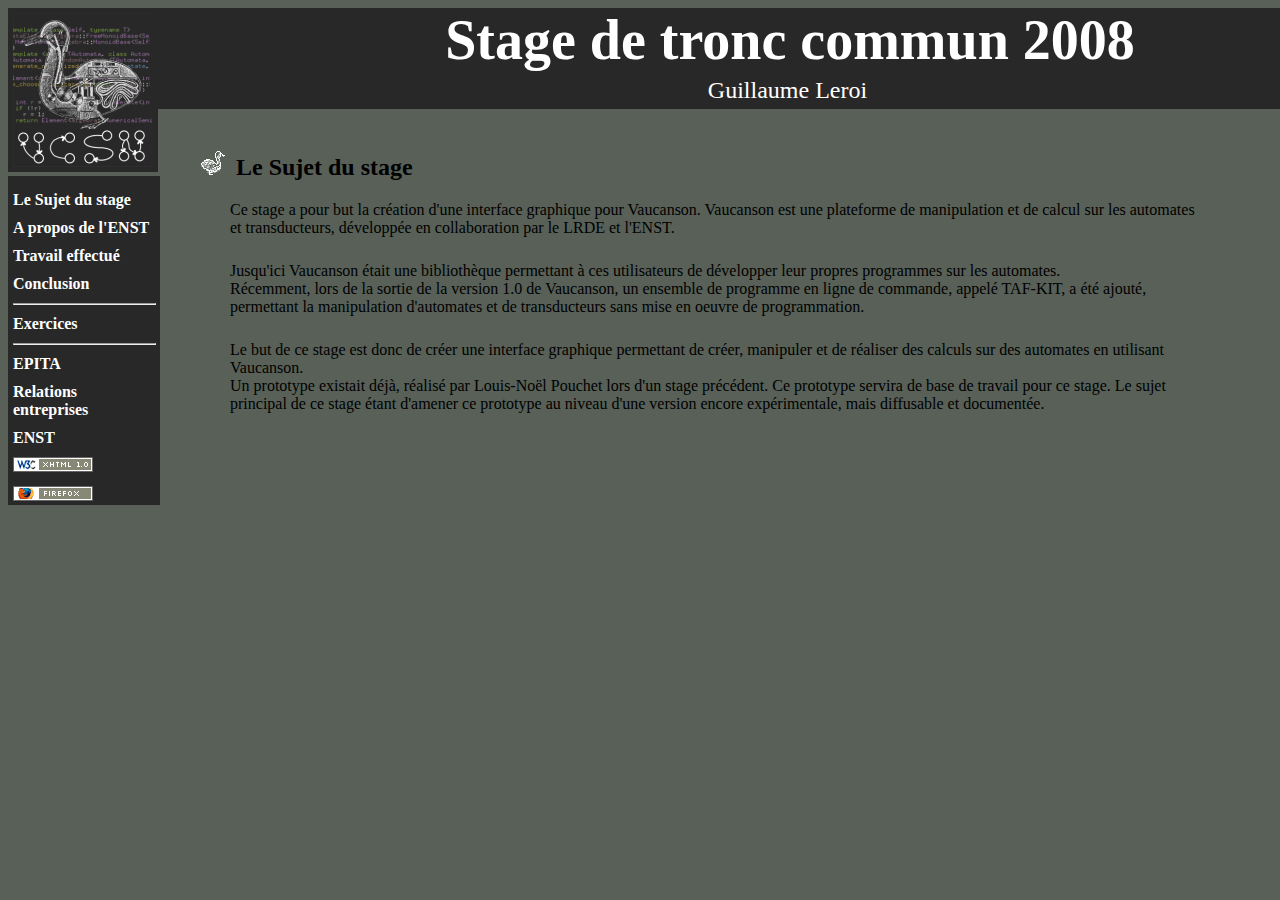
<file: stage/site/index.htm>
<!DOCTYPE html PUBLIC "-//W3C//DTD XHTML 1.0 Strict//EN" "http://www.w3.org/TR/xhtml1/DTD/xhtml1-transitional.dtd">
<html lang="fr">
  <head>
    <meta http-equiv="Content-Type" content="text/html; charset=iso-8859-1"/>
    <meta name="keywords" content="Leroi Guillaume, ENST, vaucanson,
				   automate, java"/>
    <link rel="stylesheet" type="text/css" href="css/stage.css" />
    <title>Stage de tronc commun 2008 - Leroi Guillaume</title>
  </head>

  <body>

    <div id="header">
      <h1>
	Stage de tronc commun 2008
      </h1>
      <h2>
	Guillaume Leroi
      </h2>
    </div>

    <div id="menu">
      <img src="img/vaucanson.png" alt="Icone menu"/>
      <ul>
        
               <li><a href="index.htm"> Le Sujet du stage </a></li>
          
               <li><a href="entreprise.htm"> A propos de l'ENST </a></li>
          
               <li><a href="travail.htm"> Travail effectu� </a></li>
          
               <li><a href="conclusion.htm"> Conclusion </a></li>
          
               <li><hr/> </li>
          
               <li><a href="exercices.htm"> Exercices </a></li>
          
       <li><hr/></li>
       <li><a href="http://www.epita.fr">EPITA</a></li>
       <li><a href="http://www.entreprises.epita.fr">Relations entreprises</a></li>
       <li><a href="http://www.enst.fr">ENST</a></li>

       <li>
          <a href="http://validator.w3.org/check?uri=referer">
          <img src="img/logo-xhtml.png" alt="Valid XHTML 1.0 Strict" />
          </a>
       </li>

       <li>
          <a href="http://www.mozilla-europe.org/fr/products/firefox/">
          <img src="img/logo-firefox.png" alt="Con�u pour Firefox" />
          </a>
       </li>


      </ul>
    </div>

    <div id="body">
      <h2><img src="img/mini_vaucanson.png" alt="Icone sous titre"/> Le Sujet du stage </h2>
       
          <p>

       
            Ce stage a pour but la cr�ation d'une interface graphique pour

       
            Vaucanson.  Vaucanson est une plateforme de manipulation et de

       
            calcul sur les automates et transducteurs, d�velopp�e en

       
            collaboration par le LRDE et l'ENST.

       
          </p>

       
          

       
          <p>

       
            Jusqu'ici Vaucanson �tait une biblioth�que permettant � ces

       
            utilisateurs de d�velopper leur propres programmes sur les

       
            automates. <br/>

       
            R�cemment, lors de la sortie de la version 1.0 de Vaucanson,

       
            un ensemble de programme en ligne de commande, appel� TAF-KIT,

       
            a �t� ajout�, permettant la manipulation d'automates et de

       
            transducteurs sans mise en oeuvre de programmation.

       
          </p>

       
          

       
          <p>

       
            Le but de ce stage est donc de cr�er une interface graphique

       
            permettant de cr�er, manipuler et de r�aliser des calculs sur

       
            des automates en utilisant Vaucanson.<br/>

       
            Un prototype existait d�j�, r�alis� par Louis-No�l Pouchet

       
            lors d'un stage pr�c�dent. Ce prototype servira de base de

       
            travail pour ce stage. Le sujet principal de ce stage �tant

       
            d'amener ce prototype au niveau d'une version encore

       
            exp�rimentale, mais diffusable et document�e.<br/>

       
          </p>

       
    </div>

  </body>

</html>
</file>
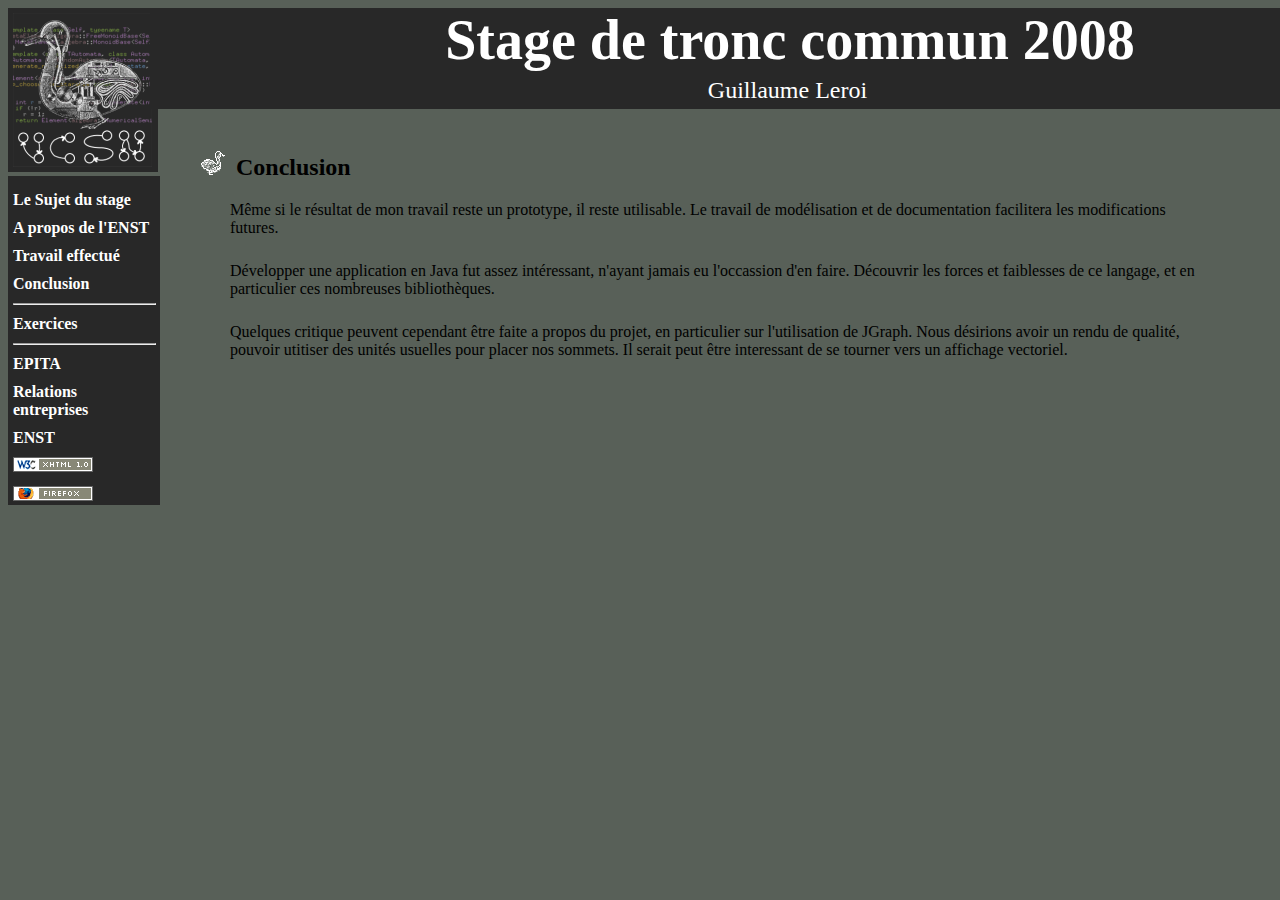
<file: stage/site/conclusion.htm>
<!DOCTYPE html PUBLIC "-//W3C//DTD XHTML 1.0 Strict//EN" "http://www.w3.org/TR/xhtml1/DTD/xhtml1-transitional.dtd">
<html lang="fr">
  <head>
    <meta http-equiv="Content-Type" content="text/html; charset=iso-8859-1"/>
    <meta name="keywords" content="Leroi Guillaume, ENST, vaucanson,
				   automate, java"/>
    <link rel="stylesheet" type="text/css" href="css/stage.css" />
    <title>Stage de tronc commun 2008 - Leroi Guillaume</title>
  </head>

  <body>

    <div id="header">
      <h1>
	Stage de tronc commun 2008
      </h1>
      <h2>
	Guillaume Leroi
      </h2>
    </div>

    <div id="menu">
      <img src="img/vaucanson.png" alt="Icone menu"/>
      <ul>
        
               <li><a href="index.htm"> Le Sujet du stage </a></li>
          
               <li><a href="entreprise.htm"> A propos de l'ENST </a></li>
          
               <li><a href="travail.htm"> Travail effectu� </a></li>
          
               <li><a href="conclusion.htm"> Conclusion </a></li>
          
               <li><hr/> </li>
          
               <li><a href="exercices.htm"> Exercices </a></li>
          
       <li><hr/></li>
       <li><a href="http://www.epita.fr">EPITA</a></li>
       <li><a href="http://www.entreprises.epita.fr">Relations entreprises</a></li>
       <li><a href="http://www.enst.fr">ENST</a></li>

       <li>
          <a href="http://validator.w3.org/check?uri=referer">
          <img src="img/logo-xhtml.png" alt="Valid XHTML 1.0 Strict" />
          </a>
       </li>

       <li>
          <a href="http://www.mozilla-europe.org/fr/products/firefox/">
          <img src="img/logo-firefox.png" alt="Con�u pour Firefox" />
          </a>
       </li>


      </ul>
    </div>

    <div id="body">
      <h2><img src="img/mini_vaucanson.png" alt="Icone sous titre"/> Conclusion </h2>
       
          <p>

       
            M�me si le r�sultat de mon travail reste un prototype, il reste

       
            utilisable. Le travail de mod�lisation et de documentation

       
            facilitera les modifications futures.

       
          </p>

       
          

       
          <p>

       
            D�velopper une application en Java fut assez int�ressant, n'ayant

       
            jamais eu l'occassion d'en faire. D�couvrir les forces et faiblesses

       
            de ce langage, et en particulier ces nombreuses biblioth�ques.

       
          </p>

       
          

       
          <p>

       
            Quelques critique peuvent cependant �tre faite a propos du projet,

       
            en particulier sur l'utilisation de JGraph. Nous d�sirions avoir un

       
            rendu de qualit�, pouvoir utitiser des unit�s usuelles pour placer

       
            nos sommets. Il serait peut �tre interessant de se tourner vers un

       
            affichage vectoriel.

       
          </p>

       
    </div>

  </body>

</html>
</file>
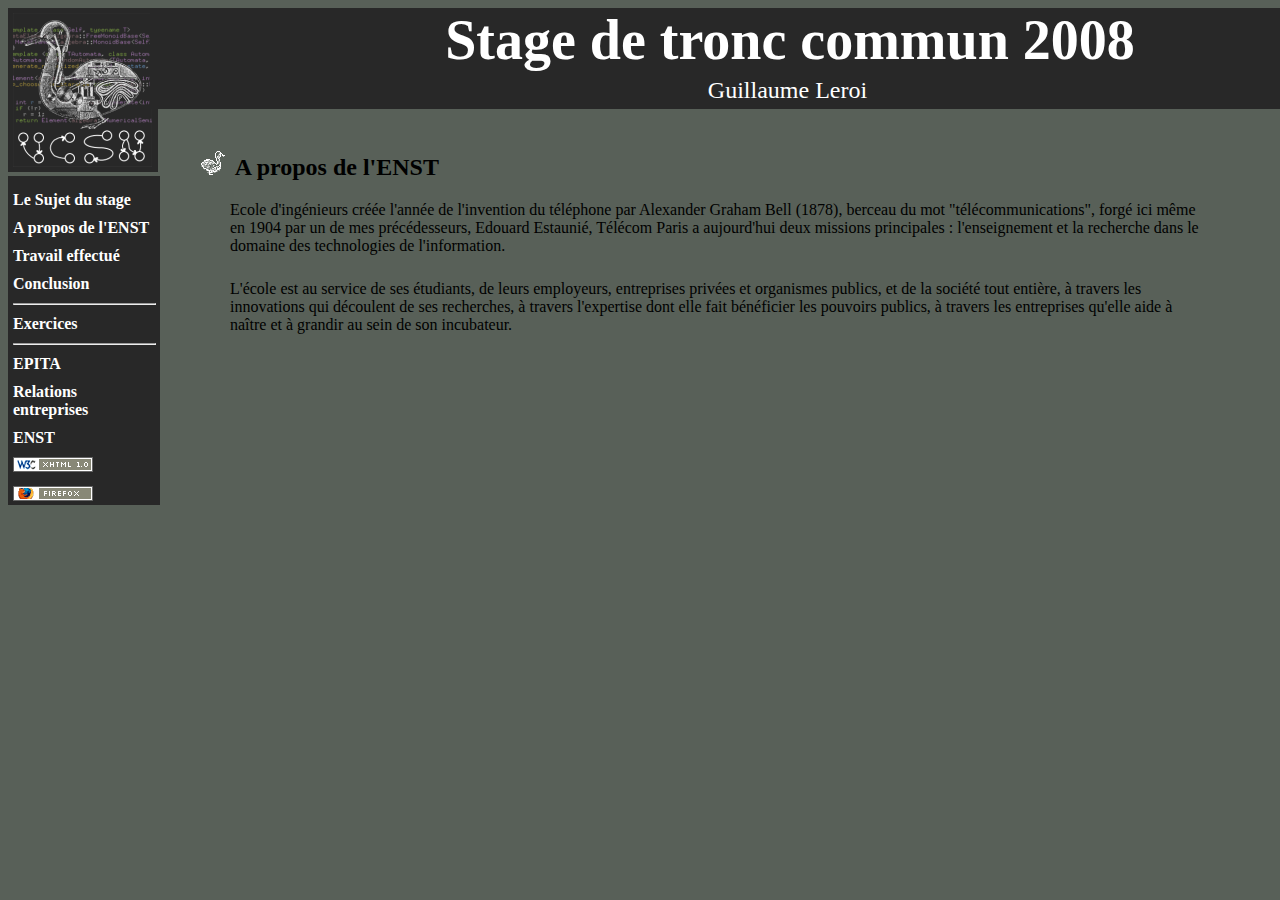
<file: stage/site/entreprise.htm>
<!DOCTYPE html PUBLIC "-//W3C//DTD XHTML 1.0 Strict//EN" "http://www.w3.org/TR/xhtml1/DTD/xhtml1-transitional.dtd">
<html lang="fr">
  <head>
    <meta http-equiv="Content-Type" content="text/html; charset=iso-8859-1"/>
    <meta name="keywords" content="Leroi Guillaume, ENST, vaucanson,
				   automate, java"/>
    <link rel="stylesheet" type="text/css" href="css/stage.css" />
    <title>Stage de tronc commun 2008 - Leroi Guillaume</title>
  </head>

  <body>

    <div id="header">
      <h1>
	Stage de tronc commun 2008
      </h1>
      <h2>
	Guillaume Leroi
      </h2>
    </div>

    <div id="menu">
      <img src="img/vaucanson.png" alt="Icone menu"/>
      <ul>
        
               <li><a href="index.htm"> Le Sujet du stage </a></li>
          
               <li><a href="entreprise.htm"> A propos de l'ENST </a></li>
          
               <li><a href="travail.htm"> Travail effectu� </a></li>
          
               <li><a href="conclusion.htm"> Conclusion </a></li>
          
               <li><hr/> </li>
          
               <li><a href="exercices.htm"> Exercices </a></li>
          
       <li><hr/></li>
       <li><a href="http://www.epita.fr">EPITA</a></li>
       <li><a href="http://www.entreprises.epita.fr">Relations entreprises</a></li>
       <li><a href="http://www.enst.fr">ENST</a></li>

       <li>
          <a href="http://validator.w3.org/check?uri=referer">
          <img src="img/logo-xhtml.png" alt="Valid XHTML 1.0 Strict" />
          </a>
       </li>

       <li>
          <a href="http://www.mozilla-europe.org/fr/products/firefox/">
          <img src="img/logo-firefox.png" alt="Con�u pour Firefox" />
          </a>
       </li>


      </ul>
    </div>

    <div id="body">
      <h2><img src="img/mini_vaucanson.png" alt="Icone sous titre"/> A propos de l'ENST </h2>
       
          <p>

       
            Ecole d'ing�nieurs cr��e l'ann�e de l'invention du t�l�phone par

       
            Alexander Graham Bell (1878), berceau du mot "t�l�communications",

       
            forg� ici m�me en 1904 par un de mes pr�c�desseurs, Edouard Estauni�,

       
            T�l�com Paris a aujourd'hui deux missions principales : l'enseignement

       
            et la recherche dans le domaine des technologies de

       
            l'information.

       
          </p>

       
          

       
          <p>

       
            L'�cole est au service de ses �tudiants, de leurs

       
            employeurs, entreprises priv�es et organismes publics, et de la

       
            soci�t� tout enti�re, � travers les innovations qui d�coulent de ses

       
            recherches, � travers l'expertise dont elle fait b�n�ficier les

       
            pouvoirs publics, � travers les entreprises qu'elle aide � na�tre et �

       
            grandir au sein de son incubateur.

       
          </p>

       
    </div>

  </body>

</html>
</file>
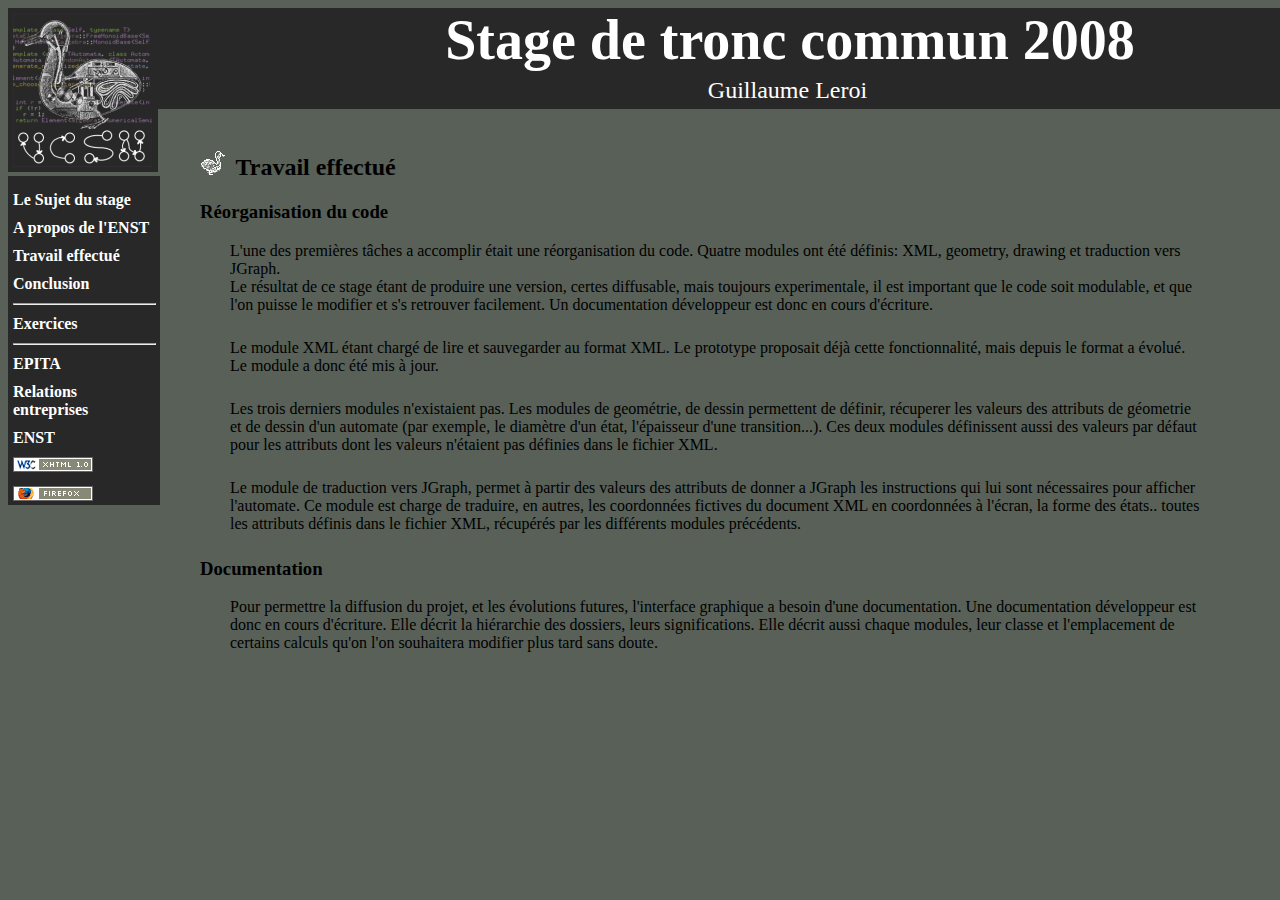
<file: stage/site/travail.htm>
<!DOCTYPE html PUBLIC "-//W3C//DTD XHTML 1.0 Strict//EN" "http://www.w3.org/TR/xhtml1/DTD/xhtml1-transitional.dtd">
<html lang="fr">
  <head>
    <meta http-equiv="Content-Type" content="text/html; charset=iso-8859-1"/>
    <meta name="keywords" content="Leroi Guillaume, ENST, vaucanson,
				   automate, java"/>
    <link rel="stylesheet" type="text/css" href="css/stage.css" />
    <title>Stage de tronc commun 2008 - Leroi Guillaume</title>
  </head>

  <body>

    <div id="header">
      <h1>
	Stage de tronc commun 2008
      </h1>
      <h2>
	Guillaume Leroi
      </h2>
    </div>

    <div id="menu">
      <img src="img/vaucanson.png" alt="Icone menu"/>
      <ul>
        
               <li><a href="index.htm"> Le Sujet du stage </a></li>
          
               <li><a href="entreprise.htm"> A propos de l'ENST </a></li>
          
               <li><a href="travail.htm"> Travail effectu� </a></li>
          
               <li><a href="conclusion.htm"> Conclusion </a></li>
          
               <li><hr/> </li>
          
               <li><a href="exercices.htm"> Exercices </a></li>
          
       <li><hr/></li>
       <li><a href="http://www.epita.fr">EPITA</a></li>
       <li><a href="http://www.entreprises.epita.fr">Relations entreprises</a></li>
       <li><a href="http://www.enst.fr">ENST</a></li>

       <li>
          <a href="http://validator.w3.org/check?uri=referer">
          <img src="img/logo-xhtml.png" alt="Valid XHTML 1.0 Strict" />
          </a>
       </li>

       <li>
          <a href="http://www.mozilla-europe.org/fr/products/firefox/">
          <img src="img/logo-firefox.png" alt="Con�u pour Firefox" />
          </a>
       </li>


      </ul>
    </div>

    <div id="body">
      <h2><img src="img/mini_vaucanson.png" alt="Icone sous titre"/> Travail effectu� </h2>
       
          <h3>R�organisation du code</h3>

       
          

       
          <p>

       
            L'une des premi�res t�ches a accomplir �tait une r�organisation du

       
            code. Quatre modules ont �t� d�finis: XML, geometry, drawing et

       
            traduction vers JGraph.<br/>

       
            Le r�sultat de ce stage �tant de produire une version, certes

       
            diffusable, mais toujours experimentale, il est important que le

       
            code soit modulable, et que l'on puisse le modifier et s's retrouver

       
            facilement. Un documentation d�veloppeur est donc en cours d'�criture.

       
          </p>

       
          

       
          <p>

       
            Le module XML �tant charg� de lire et sauvegarder au format XML. Le

       
            prototype proposait d�j� cette fonctionnalit�, mais depuis le format

       
            a �volu�. Le module a donc �t� mis � jour.

       
          </p>

       
          

       
          <p>

       
            Les trois derniers modules n'existaient pas. Les modules de

       
            geom�trie, de dessin permettent de d�finir, r�cuperer les valeurs

       
            des attributs de g�ometrie et de dessin d'un automate (par exemple,

       
            le diam�tre d'un �tat, l'�paisseur d'une transition...). Ces deux

       
            modules d�finissent aussi des valeurs par d�faut pour les attributs

       
            dont les valeurs n'�taient pas d�finies dans le fichier XML.

       
          </p>

       
          

       
          <p>

       
            Le module de traduction vers JGraph, permet � partir des valeurs des

       
            attributs de donner a JGraph les instructions qui lui sont

       
            n�cessaires pour afficher l'automate. Ce module est charge de

       
            traduire, en autres, les coordonn�es fictives du document XML en

       
            coordonn�es � l'�cran, la forme des �tats.. toutes les attributs

       
            d�finis dans le fichier XML, r�cup�r�s par les diff�rents modules

       
            pr�c�dents.

       
          </p>

       
          

       
          

       
          <h3>Documentation</h3>

       
          

       
          <p>

       
            Pour permettre la diffusion du projet, et les �volutions futures,

       
            l'interface graphique a besoin d'une documentation. Une

       
            documentation d�veloppeur est donc en cours d'�criture. Elle d�crit

       
            la hi�rarchie des dossiers, leurs significations. Elle d�crit aussi

       
            chaque modules, leur classe et l'emplacement de certains calculs

       
            qu'on l'on souhaitera modifier plus tard sans doute.

       
          </p>

       
    </div>

  </body>

</html>
</file>
<file: stage/site/css/stage.css>
#header
{
  background-color: #282828;
  position: absolute;
  left: 150px;
  width: 100%;
  }

#header h2, h1
{
  background-color: #282828;
  padding: 5px 5px 5px 0;
  margin: 0 0 0 0;
  text-align: center;
  color: white;
  }

#header h1
{
  padding: 0 0 0 0;
  margin: 0 0 0 0;
  font-size: 3.5em;
  font-weight: bold;
  }

#header h2
{
  font-size: 1.5em;
  font-weight: normal;
  }

#menu ul, li, a, img
{
  margin: 0 0 0 0;
  padding: 0 2px 0 0;
  background-color: #282828;
  color: white;
  }

#menu ul
{
  height: 100%;
  width: 150px;
  padding-top: 15px;
  }

#menu li
{
  list-style-type: none;
  margin-bottom: 10px;
  padding-left: 5px;
  font-weight: bold;
 }

#menu a
{
  text-decoration: none;
  }

#menu a:hover
{
  text-decoration: underline;
  }


#menu a:visited
{
  text-decoration: none;
  color: purple;
  }

#body
{
  position: absolute;
  left: 200px;
  top: 150px;
  background-color: #586058;
  }

#body img, p, h2
{
  padding: 0 0 0 0;
  margin: 0 0 0 0;
  background-color: #586058;
  }

#body p
{
  width: 90%;
  margin: 0 0 25px 30px;
  }

#body img
{
  margin-right: 5px;
  }

#body h2
{
  text-align: left;
  margin-bottom: 20px;
  }

body
{
  background-color: #586058;
  }

img
{
  border-style: none;
  padding: 0 0 0 0;
  margin: 0 0 0 0;
  }
</file>
